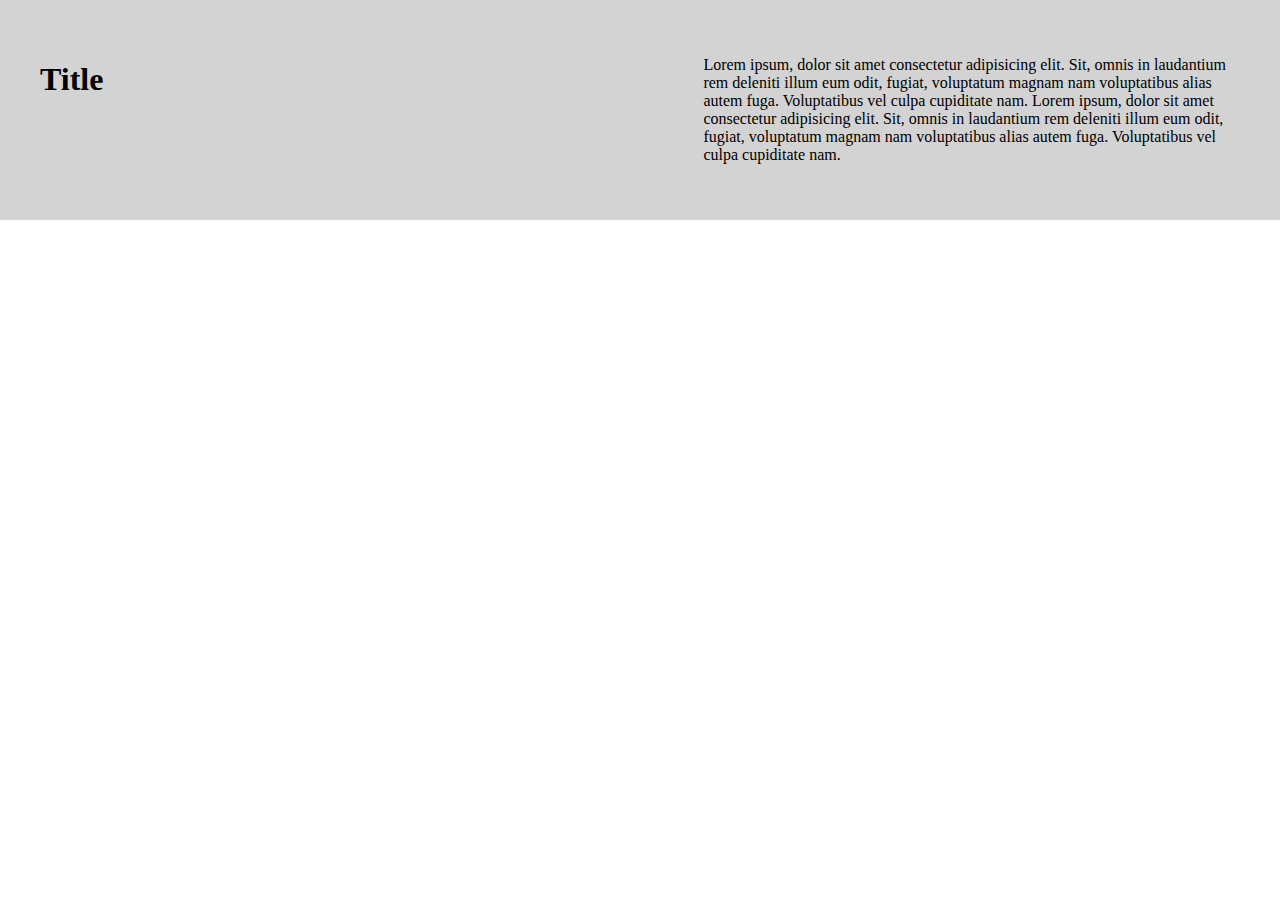
<file: Task1/index.html>
<!DOCTYPE html>
<html lang="en">

<head>
    <meta charset="UTF-8">
    <meta name="viewport" content="width=device-width, initial-scale=1.0">
    <title>Document</title>
    <!-- Створіть шапку сайту як на картинці, використовуючи flexbox -->
    <link rel="stylesheet" href="style.css">

</head>

<body>
    <div class="block"> 
    <h1> Title </h1>
   
    <p>Lorem ipsum, dolor sit amet consectetur adipisicing elit. Sit, omnis in laudantium rem deleniti illum eum odit,
        fugiat, voluptatum magnam nam voluptatibus alias autem fuga. Voluptatibus vel culpa cupiditate nam.
        Lorem ipsum, dolor sit amet consectetur adipisicing elit. Sit, omnis in laudantium rem deleniti illum eum odit,
        fugiat, voluptatum magnam nam voluptatibus alias autem fuga. Voluptatibus vel culpa cupiditate nam.
    </p>
    </div>
</div>
</body>

</html>
</file>
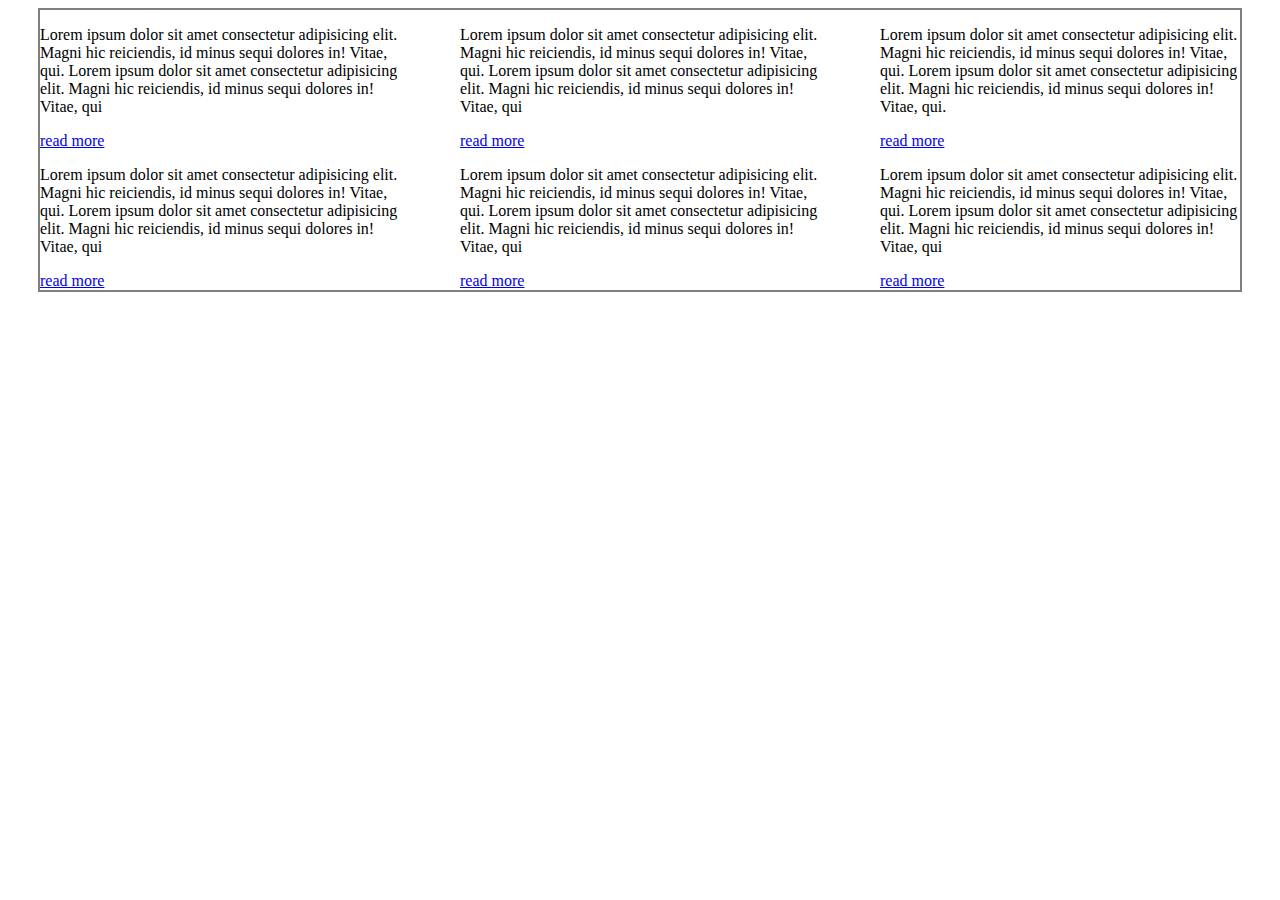
<file: Task2/index.html>
<!DOCTYPE html>
<html lang="en">

<head>
    <meta charset="UTF-8">
    <meta name="viewport" content="width=device-width, initial-scale=1.0">
    <title>Document</title>
    <!-- Створіть контейнер, пропишіть йому ширину 1200 пікселів і розмістіть по центру. 
        У контейнері створіть шість або більше блоків із різною кількістю тексту та посиланням, розмістивши блоки по три у ряд. -->
    <link rel="stylesheet" href="style2.css">
</head>

<body>
    <div class="container">
        <div class="row"> 
        <div class="block">
            <p> Lorem ipsum dolor sit amet consectetur adipisicing elit. Magni hic reiciendis, id minus sequi dolores
                in! Vitae, qui.
                Lorem ipsum dolor sit amet consectetur adipisicing elit. Magni hic reiciendis, id minus sequi dolores
                in! Vitae, qui
            </p>
            <span> <a href="read more"> read more </a> </span>
        </div>
        <div class="block">
            <p> Lorem ipsum dolor sit amet consectetur adipisicing elit. Magni hic reiciendis, id minus sequi dolores
                in! Vitae, qui.
                Lorem ipsum dolor sit amet consectetur adipisicing elit. Magni hic reiciendis, id minus sequi dolores
                in! Vitae, qui
            </p>
            <span> <a href="read more"> read more </a> </span>

        </div>
        <div class="block">
            <p> Lorem ipsum dolor sit amet consectetur adipisicing elit. Magni hic reiciendis, id minus sequi dolores
                in! Vitae, qui.
                Lorem ipsum dolor sit amet consectetur adipisicing elit. Magni hic reiciendis, id minus sequi dolores
                in! Vitae, qui.
                
            </p>
            <span> <a href="read more"> read more </a></span>

        </div>
        <div class="block">
            <p> Lorem ipsum dolor sit amet consectetur adipisicing elit. Magni hic reiciendis, id minus sequi dolores
                in! Vitae, qui.
                Lorem ipsum dolor sit amet consectetur adipisicing elit. Magni hic reiciendis, id minus sequi dolores
                in! Vitae, qui
            </p>
            <span> <a href="read more"> read more </a></span>

        </div>
        <div class="block">
            <p> Lorem ipsum dolor sit amet consectetur adipisicing elit. Magni hic reiciendis, id minus sequi dolores
                in! Vitae, qui.
                Lorem ipsum dolor sit amet consectetur adipisicing elit. Magni hic reiciendis, id minus sequi dolores
                in! Vitae, qui
            </p>
            <span> <a href="read more"> read more </a></span>

        </div>
        <div class="block">
            <p> Lorem ipsum dolor sit amet consectetur adipisicing elit. Magni hic reiciendis, id minus sequi dolores
                in! Vitae, qui.
                Lorem ipsum dolor sit amet consectetur adipisicing elit. Magni hic reiciendis, id minus sequi dolores
                in! Vitae, qui
            </p>
            <span> <a href="read more"> read more </a></span>

        </div>
    </div>
    </div>


</body>

</html>
</file>
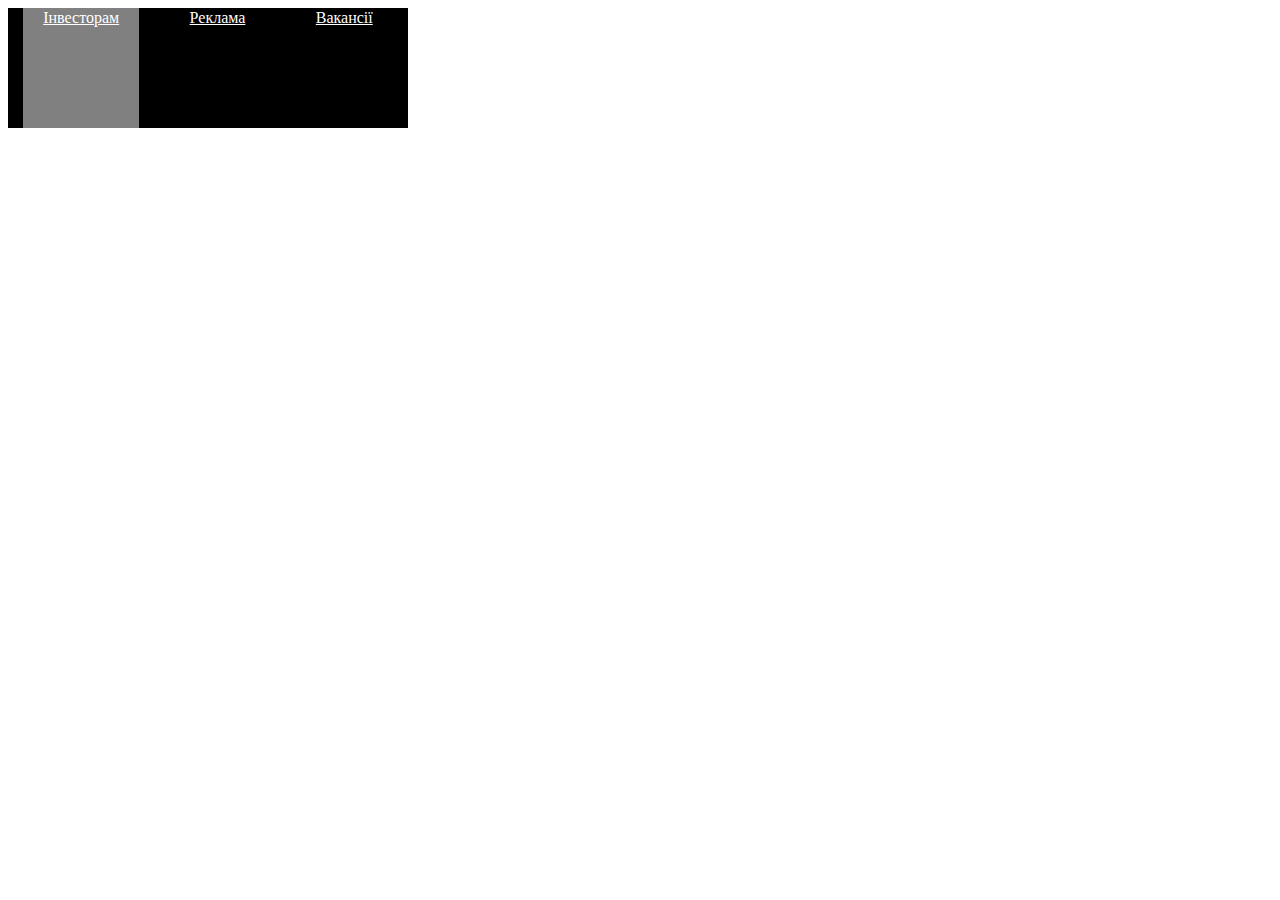
<file: Task3/index.html>
<!DOCTYPE html>
<html lang="en">

<head>
    <meta charset="UTF-8">
    <meta name="viewport" content="width=device-width, initial-scale=1.0">
    <title>Document</title>
    <!-- Створіть меню за допомогою флексбоксів. Пункти меню є посиланнями. 
        Пропишіть усі необхідні стилі для максимальної схожості з прикладом.
         Фон меню “black”, фон активного пункту “DimGray”, колір тексту посилань “white”. -->
         <link rel="stylesheet" href="style3.css">
 </head>

<body>
    <div class="menu">
        <div class="light1">
            <a href="Інвесторам"> Інвесторам</a>
        </div>
        
        <div class="light2">
            <a href="Реклама2">Реклама</a>
        </div>
        <div class="light3">
            <a href="Вакансії"> Вакансії</a>

        </div>
    </div>

</body>

</html>
</file>
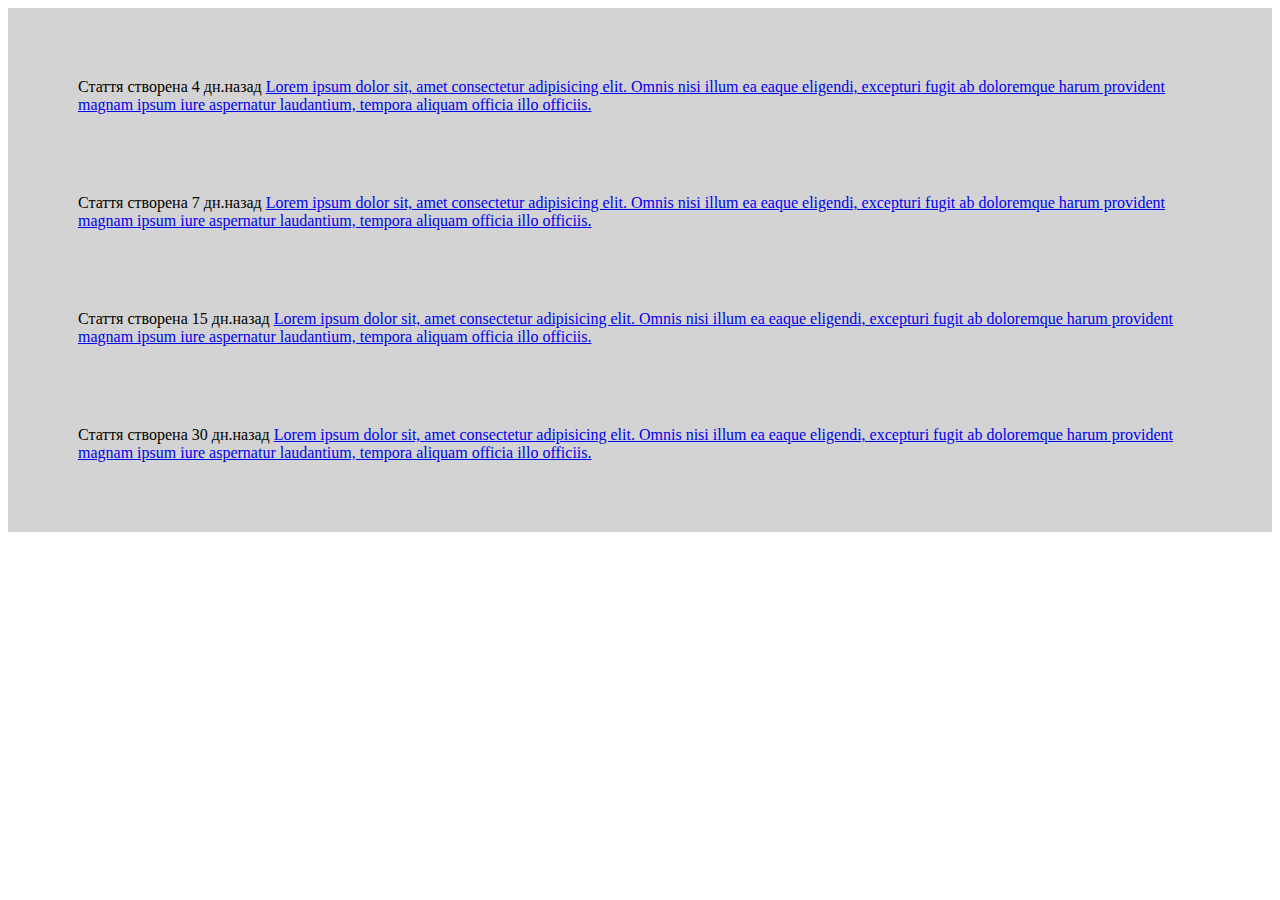
<file: Task4/index.html>
<!DOCTYPE html>
<html lang="en">

<head>
    <meta charset="UTF-8">
    <meta name="viewport" content="width=device-width, initial-scale=1.0">
    <title>Document</title>
    <!-- Використовуючи готову розмітку прикладу, не змінюючи структуру коду html 
        за допомогою властивості flex-direction, створіть блоки новин -->
<link rel="stylesheet" href="style4.css">
</head>

<body>
    <div class="container">
        <div class="article">
            <span>Стаття створена 30 дн.назад</span>
            <a href="#">
                Lorem ipsum dolor sit, amet consectetur adipisicing elit. Omnis nisi illum ea eaque eligendi, excepturi
                fugit ab doloremque harum provident magnam ipsum iure aspernatur laudantium, tempora aliquam officia
                illo officiis.
            </a>
        </div>
        <div class="article">
            <span>Стаття створена 15 дн.назад</span>
            <a href="#">
                Lorem ipsum dolor sit, amet consectetur adipisicing elit. Omnis nisi illum ea eaque eligendi, excepturi
                fugit ab doloremque harum provident magnam ipsum iure aspernatur laudantium, tempora aliquam officia
                illo officiis.
                </a>
            </div>
  
        <div class="article">
            <span>Стаття створена 7 дн.назад</span>
            <a href="#">
                Lorem ipsum dolor sit, amet consectetur adipisicing elit. Omnis nisi illum ea eaque eligendi, excepturi
                fugit ab doloremque harum provident magnam ipsum iure aspernatur laudantium, tempora aliquam officia
                illo officiis.
            </a>
        </div>
        <div class="article">
            <span>Стаття створена 4 дн.назад</span>
            <a href="#">
                Lorem ipsum dolor sit, amet consectetur adipisicing elit. Omnis nisi illum ea eaque eligendi, excepturi
                fugit ab doloremque harum provident magnam ipsum iure aspernatur laudantium, tempora aliquam officia
                illo officiis.
            </a>
        </div>
    </div>

</body>

</html>
</file>
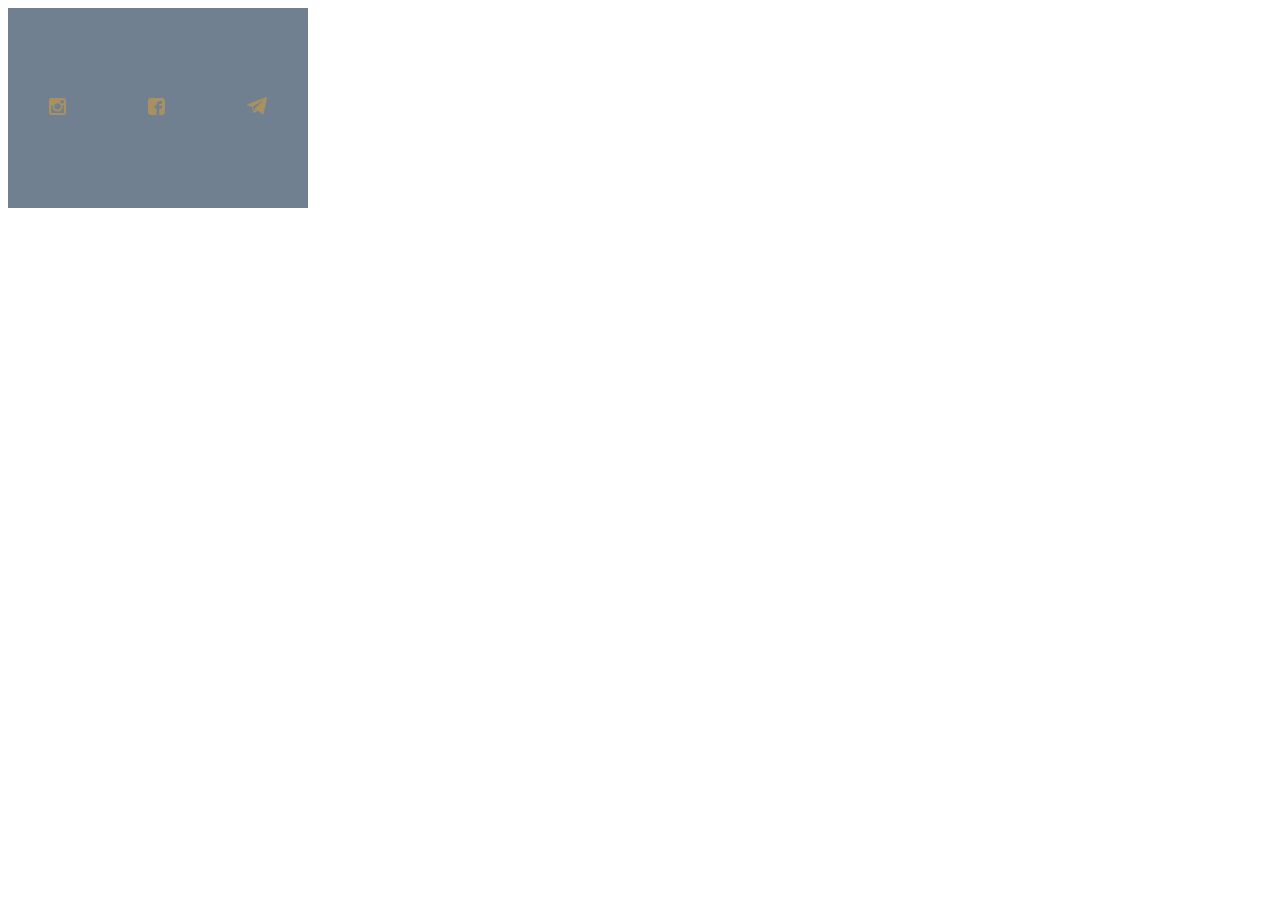
<file: Task5/index.html>
<!DOCTYPE html>
<html lang="en">
<head>
    <meta charset="UTF-8">
    <meta name="viewport" content="width=device-width, initial-scale=1.0">
    <title>Document</title>
    <!-- Використовуючи svg іконки з папки Домашнє завдання 4, реалізуйте блок соціальних мереж, 
        за можливості без використання властивості padding. Колір фону: SlateGray. -->
<link rel="stylesheet" href="style5.css">
</head>
<body>
    <div class="block"> 
<div class="blog"> 
    <img src="1.svg" alt="instagram">
    </div>
    <div class="blog"> 
        <img src="2.svg" alt="facebook">
        </div>
        <div class="blog"> 
            <img src="3.svg" alt="telegrem">


</div>

    </div>
    
</body>
</html>
</file>
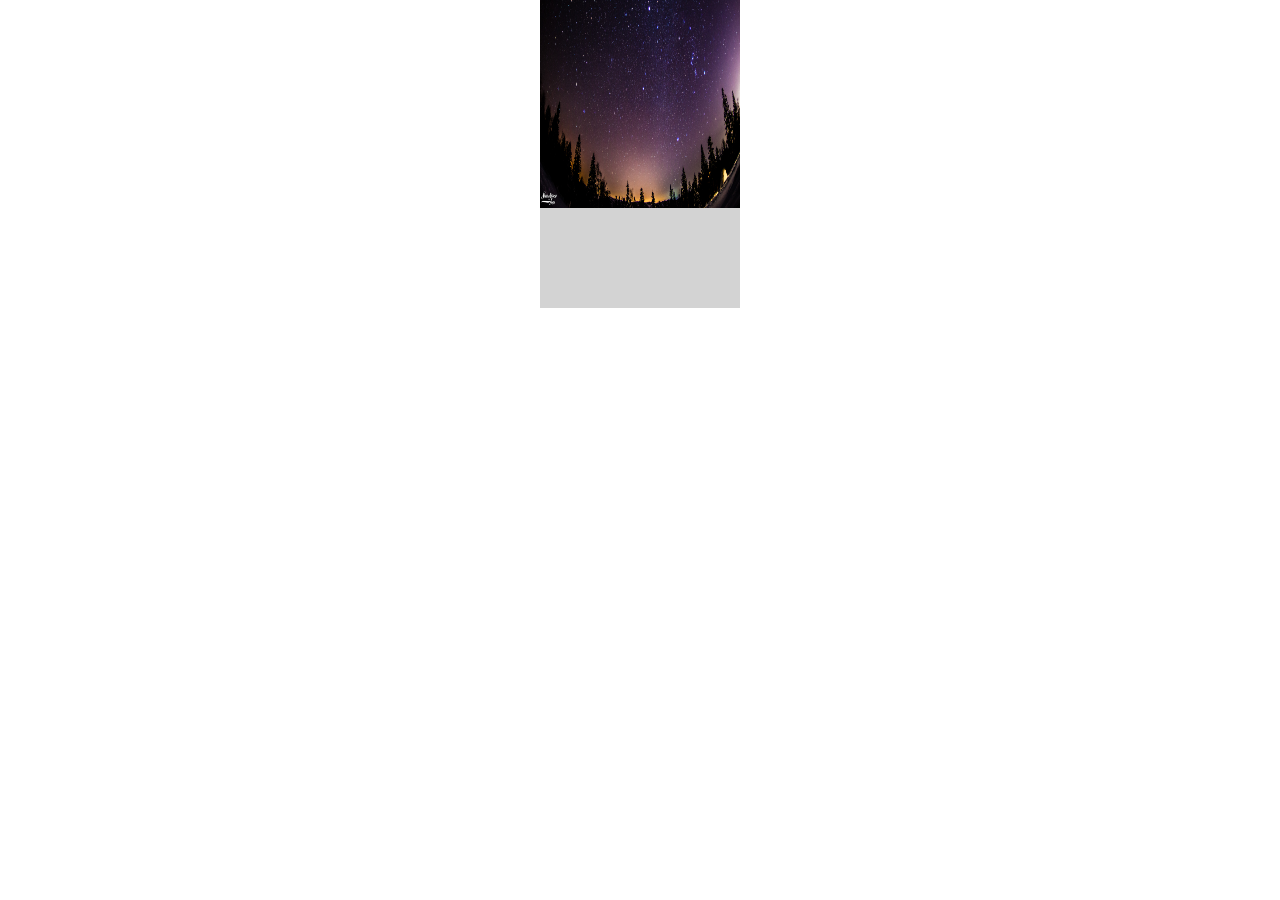
<file: Task6(additional task)/index.html>
<!DOCTYPE html>
<html lang="en">
<head>
    <meta charset="UTF-8">
    <meta name="viewport" content="width=device-width, initial-scale=1.0">
    <title>Document</title>
    <!--Створіть тег div з класом .container і пропишіть йому світло-сірий фон і висоту в 500 пікселів та додайте в його контентну частину картинку на ваш вибір. За допомогою флексбоксів розмістіть картинку по центру екрану. Задайте розміри для картинки три рази, після кожного перевірте вигляд у браузері:

200х200
400х200
200х300  -->
<link rel="stylesheet" href="style6.css">
</head>
<body>

    <div class="container"> 
        <img src="night.jpg" alt="night">
        </div>
        
    </div>

    
</body>
</html>
</file>
<file: Task1/style.css>
body{
   
    margin: 0%;

}





.block {
    background-color: lightgray;
    padding: 40px;
    display: flex;

}


p{
padding-left: 600px ;
}
</file>
<file: Task2/style2.css>
.container{
   border: solid grey;
   width: 1200px;
   margin: 0 auto;
   border: 2px solid gray;
   display: flex;
   justify-content: space-between;
   flex-wrap: wrap;
   display: block;
   
  
    
}

.block{
   width: 30%;
   border: solid lightgrey 2 px;
  
  
   
 
 
}


.row{
   display: flex;
   justify-content: space-between;
   flex-wrap: wrap;
}
</file>
<file: Task3/style3.css>
.menu{
    background-color: black;
   width: 400px;
   height: 120px;
    margin: 0;
    display: flex;
   justify-content: space-around;
   line-height: 20px;


   
}

.light1{
    background-color: gray;
    
}



a {
    color: white; 
    padding: 20px; 

    
}
</file>
<file: Task4/style4.css>
.container{
    background: lightgrey;
    padding: 30px;
    display: flex;
    flex-wrap: wrap;
    flex-direction: row;
    flex-direction: column-reverse;

   
}

.article{
    padding: 40px;
}
</file>
<file: Task5/style5.css>
.block{
background-color: slategray;
display: flex;
width: 300px;
height: 200px;
justify-content:space-around;
align-items: center;


}
</file>
<file: Task6(additional task)/style6.css>
body{
    display: flex;
    align-items: center;
    justify-content: center;
    height: 100px;
}


.container{
    background-color: lightgray;
    height: 500px;
    display: flex;
    align-items: center;
    justify-content: center;

}

.container img {
    width: 200px;
    height: 200px;
}


.container img {
    width: 400px;
    height: 200px;
}

.container img{
    width: 200px;
    height: 300px;
}
</file>
